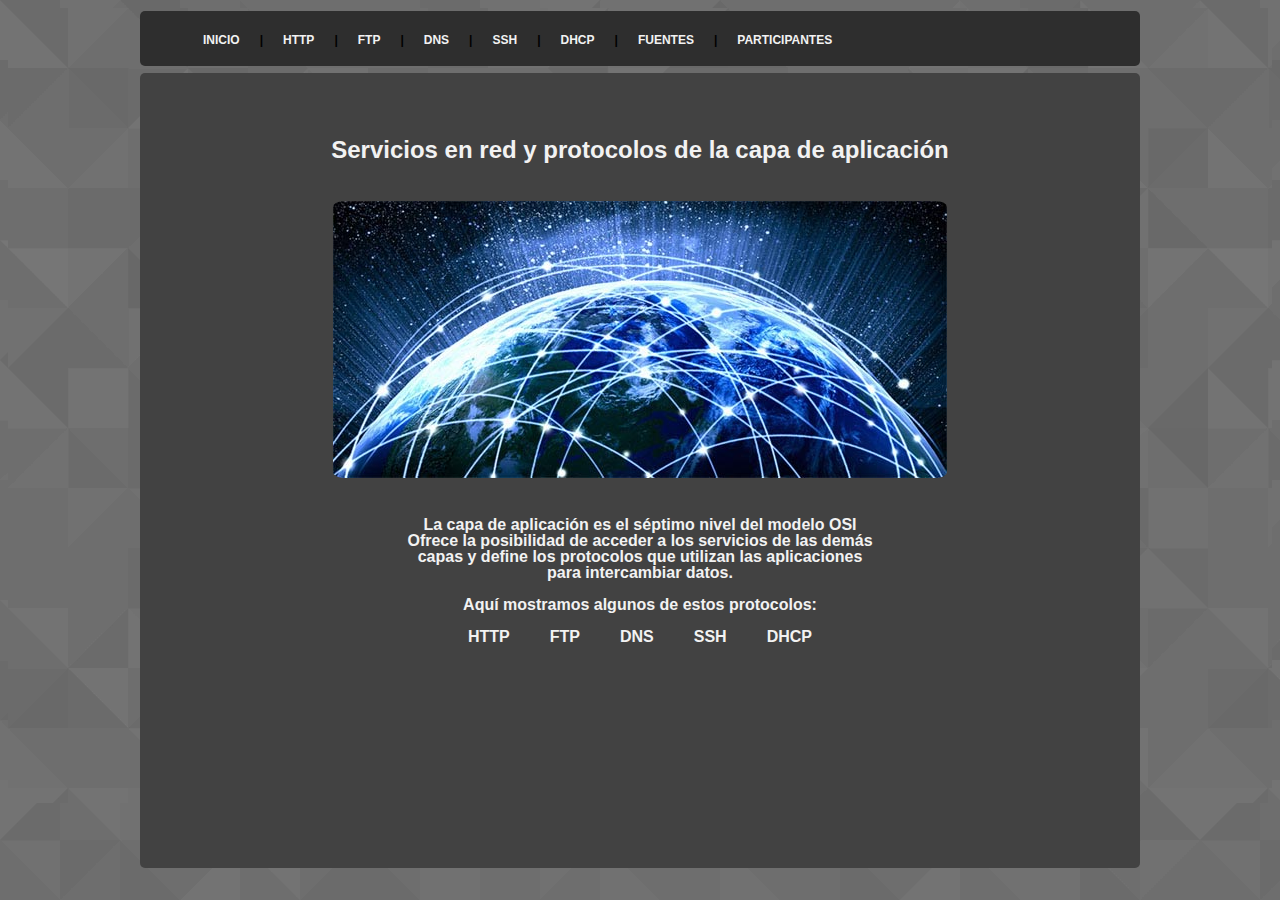
<file: web/index.html>
<!DOCTYPE html PUBLIC "-//W3C//DTD XHTML 1.0 Strict//EN"
	"http://www.w3.org/TR/xhtml1/DTD/xhtml1-strict.dtd">
<html xmlns="http://www.w3.org/1999/xhtml" xml:lang="en" lang="en">

<head>
	<title>Servicios En Red</title>
	<meta http-equiv="content-type" content="text/html;charset=utf-8" />
	<meta name="generator" content="Geany 1.24" />
	 <link rel=StyleSheet href="estilos.css" type="text/css" media="screen"/>
</head>

<body>
	<div id="contenedor">
		<table id="menu" width="100%">
			<td>
				<nav>
				<ul>
				<li title="Página principal"><a href="index.html">INICIO</a>|</li>
				<li title="Protocolo HTTP"><a href="http.html">HTTP</a>|</li>
				<li title="Protocolo FTP"><a href="ftp.html">FTP</a>|</li>
				<li title="Protocolo DNS"><a href="dns.html">DNS</a>|</li>
				<li title="Protocolo SSH"><a href="ssh.html">SSH</a>|</li>
				<li title="Protocolo DHCP"><a href="dhcp.html">DHCP</a>|</li>
				<li title="Fuentes de información"><a href="fuentes.html">FUENTES</a>|</li>
				<li title="Participantes del proyecto"><a href="participantes.html">PARTICIPANTES</a></li>
				</ul>
				</nav>
			</td>
		
		<table id="cuerpo" width="100%">
			<td id="contenido"valign="top">
			<h1>
			Servicios en red y protocolos de la capa de aplicación
			</h1>
			<br/>
			<br/>
			<img src="img/portada.jpg"/>
			<pre>
				
La capa de aplicación es el séptimo nivel del modelo OSI
Ofrece la posibilidad de acceder a los servicios de las demás
capas y define los protocolos que utilizan las aplicaciones
para intercambiar datos.

Aquí mostramos algunos de estos protocolos:

<a href="http.html">HTTP</a><a href="ftp.html">FTP</a><a href="dns.html">DNS</a><a href="ssh.html">SSH</a><a href="dhcp.html">DHCP</a>
			</pre>
			</td>
		</table>
	</div>
</body>

</html>
</file>
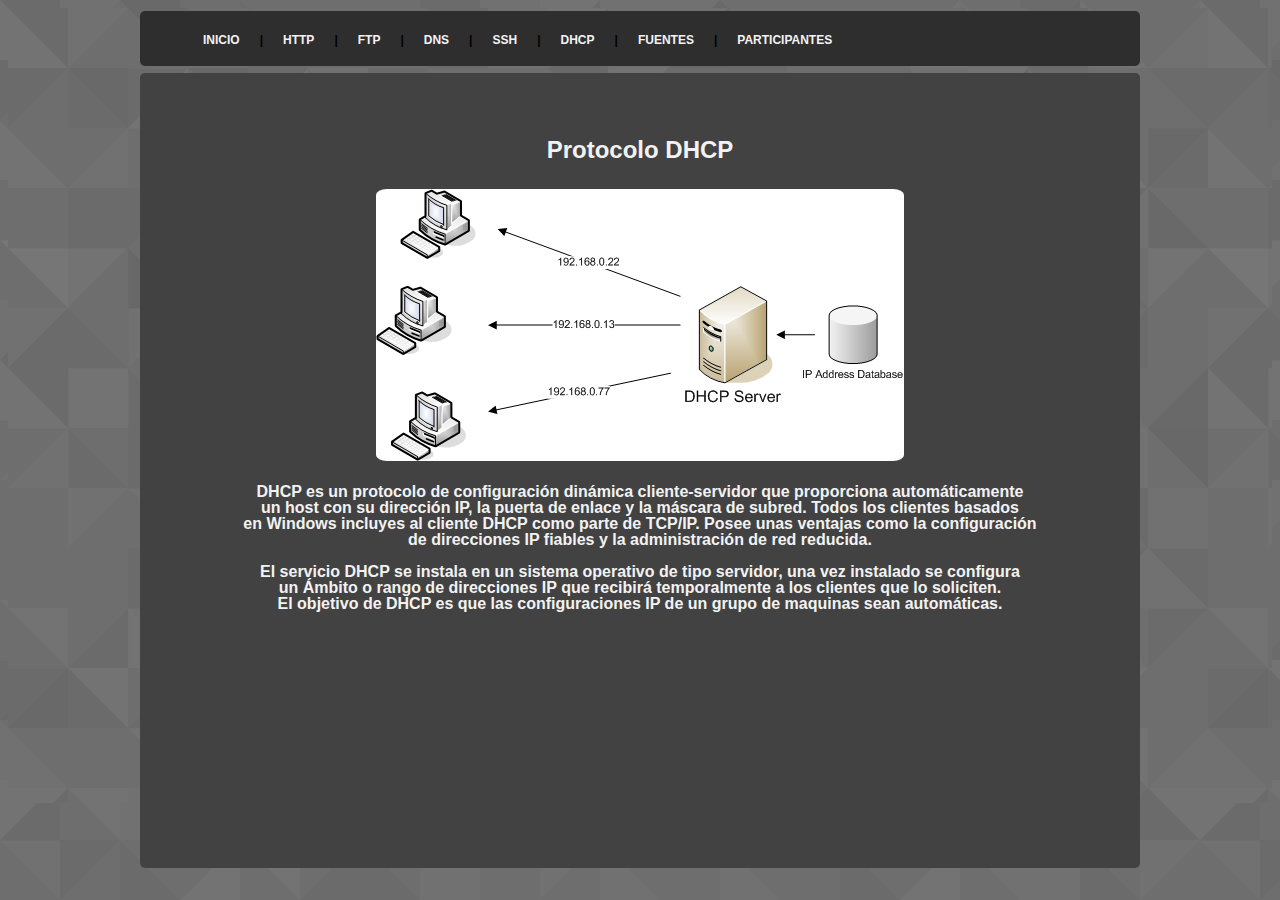
<file: web/dhcp.html>
<!DOCTYPE html PUBLIC "-//W3C//DTD XHTML 1.0 Strict//EN"
	"http://www.w3.org/TR/xhtml1/DTD/xhtml1-strict.dtd">
<html xmlns="http://www.w3.org/1999/xhtml" xml:lang="en" lang="en">

<head>
	<title>Servicios En Red</title>
	<meta http-equiv="content-type" content="text/html;charset=utf-8" />
	<meta name="generator" content="Geany 1.24" />
	 <link rel=StyleSheet href="estilos.css" type="text/css" media="screen"/>
</head>

<body>
	<div id="contenedor">
		<table id="menu" width="100%">
			<td>
				<nav>
				<ul>
				<li title="Página principal"><a href="index.html">INICIO</a>|</li>
				<li title="Protocolo HTTP"><a href="http.html">HTTP</a>|</li>
				<li title="Protocolo FTP"><a href="ftp.html">FTP</a>|</li>
				<li title="Protocolo DNS"><a href="dns.html">DNS</a>|</li>
				<li title="Protocolo SSH"><a href="ssh.html">SSH</a>|</li>
				<li title="Protocolo DHCP"><a href="dhcp.html">DHCP</a>|</li>
				<li title="Fuentes de información"><a href="fuentes.html">FUENTES</a>|</li>
				<li title="Participantes del proyecto"><a href="participantes.html">PARTICIPANTES</a></li>
				</ul>
				</nav>
			</td>
		</table>
		<table id="cuerpo" width="100%">
			<td id="contenido"valign="top">
			<h1>
			Protocolo DHCP
			</h1>
			<br/>
			<img src="img/dhcp.png"/>
			<pre>
DHCP es un protocolo de configuración dinámica cliente-servidor que proporciona automáticamente
un host con su dirección IP, la puerta de enlace y la máscara de subred. Todos los clientes basados
en Windows incluyes al cliente DHCP como parte de TCP/IP. Posee unas ventajas como la configuración
de direcciones IP fiables y la administración de red reducida.

El servicio DHCP se instala en un sistema operativo de tipo servidor, una vez instalado se configura
un Ámbito o rango de direcciones IP que recibirá temporalmente a los clientes que lo soliciten.
El objetivo de DHCP es que las configuraciones IP de un grupo de maquinas sean automáticas.


			</pre>
			</td>
		</table>
	</div>
</body>

</html>
</file>
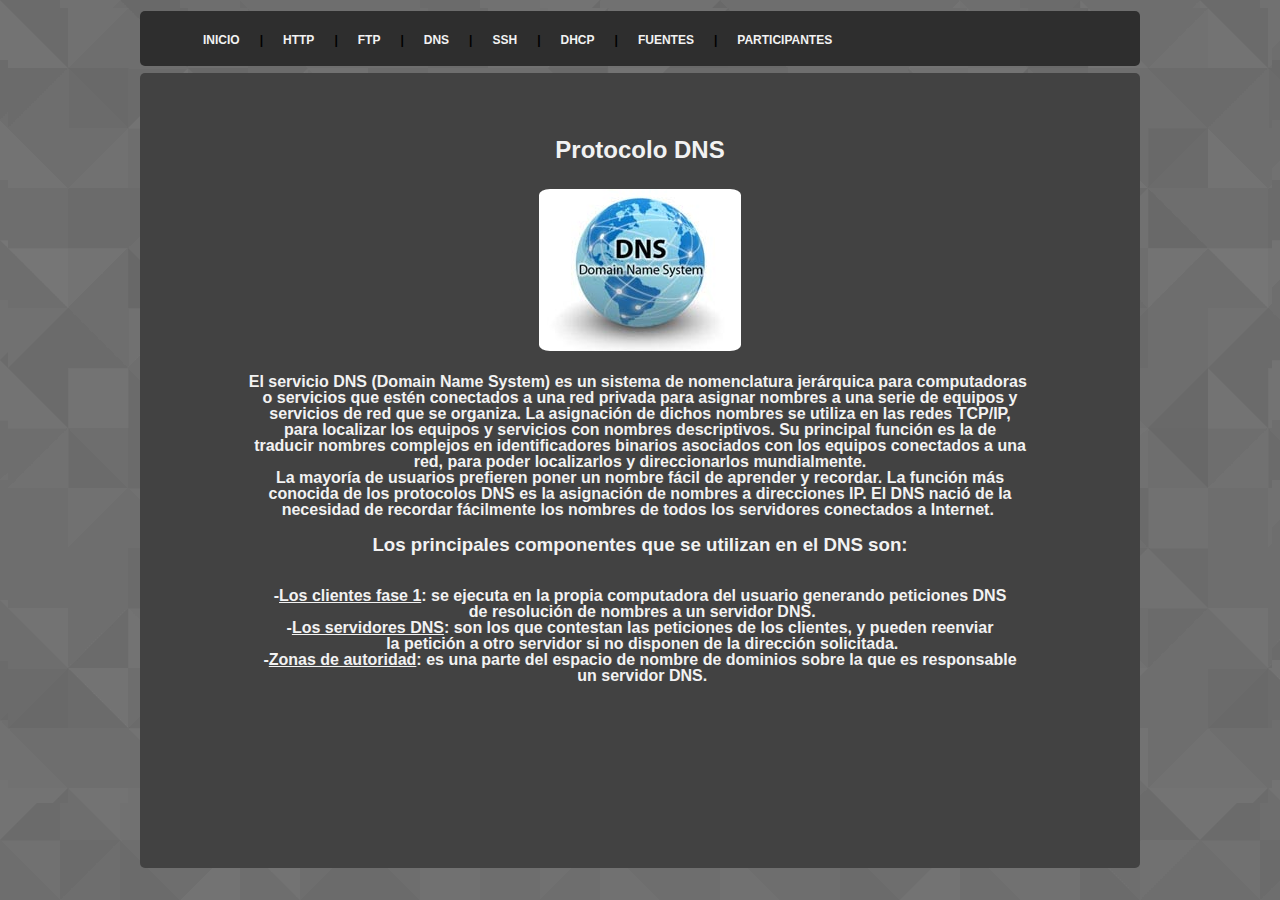
<file: web/dns.html>
<!DOCTYPE html PUBLIC "-//W3C//DTD XHTML 1.0 Strict//EN"
	"http://www.w3.org/TR/xhtml1/DTD/xhtml1-strict.dtd">
<html xmlns="http://www.w3.org/1999/xhtml" xml:lang="en" lang="en">

<head>
	<title>Servicios En Red</title>
	<meta http-equiv="content-type" content="text/html;charset=utf-8" />
	<meta name="generator" content="Geany 1.24" />
	 <link rel=StyleSheet href="estilos.css" type="text/css" media="screen"/>
</head>

<body>
	<div id="contenedor">
		<table id="menu" width="100%">
			<td>
				<nav>
				<ul>
				<li title="Página principal"><a href="index.html">INICIO</a>|</li>
				<li title="Protocolo HTTP"><a href="http.html">HTTP</a>|</li>
				<li title="Protocolo FTP"><a href="ftp.html">FTP</a>|</li>
				<li title="Protocolo DNS"><a href="dns.html">DNS</a>|</li>
				<li title="Protocolo SSH"><a href="ssh.html">SSH</a>|</li>
				<li title="Protocolo DHCP"><a href="dhcp.html">DHCP</a>|</li>
				<li title="Fuentes de información"><a href="fuentes.html">FUENTES</a>|</li>
				<li title="Participantes del proyecto"><a href="participantes.html">PARTICIPANTES</a></li>
				</ul>
				</nav>
			</td>
		</table>
		<table id="cuerpo" width="100%">
			<td id="contenido"valign="top">
			<h1>
			Protocolo DNS
			</h1>
			<br/>
			<img src="img/dns.jpg"/>
			<pre>
El servicio DNS (Domain Name System) es un sistema de nomenclatura jerárquica para computadoras 
o servicios que estén conectados a una red privada para asignar nombres a una serie de equipos y
servicios de red que se organiza. La asignación de dichos nombres se utiliza en las redes TCP/IP,
para localizar los equipos y servicios con nombres descriptivos. Su principal función es la de
traducir nombres complejos en identificadores binarios asociados con los equipos conectados a una
red, para poder localizarlos y direccionarlos mundialmente.
La mayoría de usuarios prefieren poner un nombre fácil de aprender y recordar. La función más
conocida de los protocolos DNS es la asignación de nombres a direcciones IP. El DNS nació de la
necesidad de recordar fácilmente los nombres de todos los servidores conectados a Internet. 
<h3>Los principales componentes que se utilizan en el DNS son:</h3>
-<u>Los clientes fase 1</u>: se ejecuta en la propia computadora del usuario generando peticiones DNS
 de resolución de nombres a un servidor DNS.
-<u>Los servidores DNS</u>: son los que contestan las peticiones de los clientes, y pueden reenviar
 la petición a otro servidor si no disponen de la dirección solicitada.
-<u>Zonas de autoridad</u>: es una parte del espacio de nombre de dominios sobre la que es responsable
 un servidor DNS.
			</pre>
			</td>
		</table>
	</div>
</body>

</html>
</file>
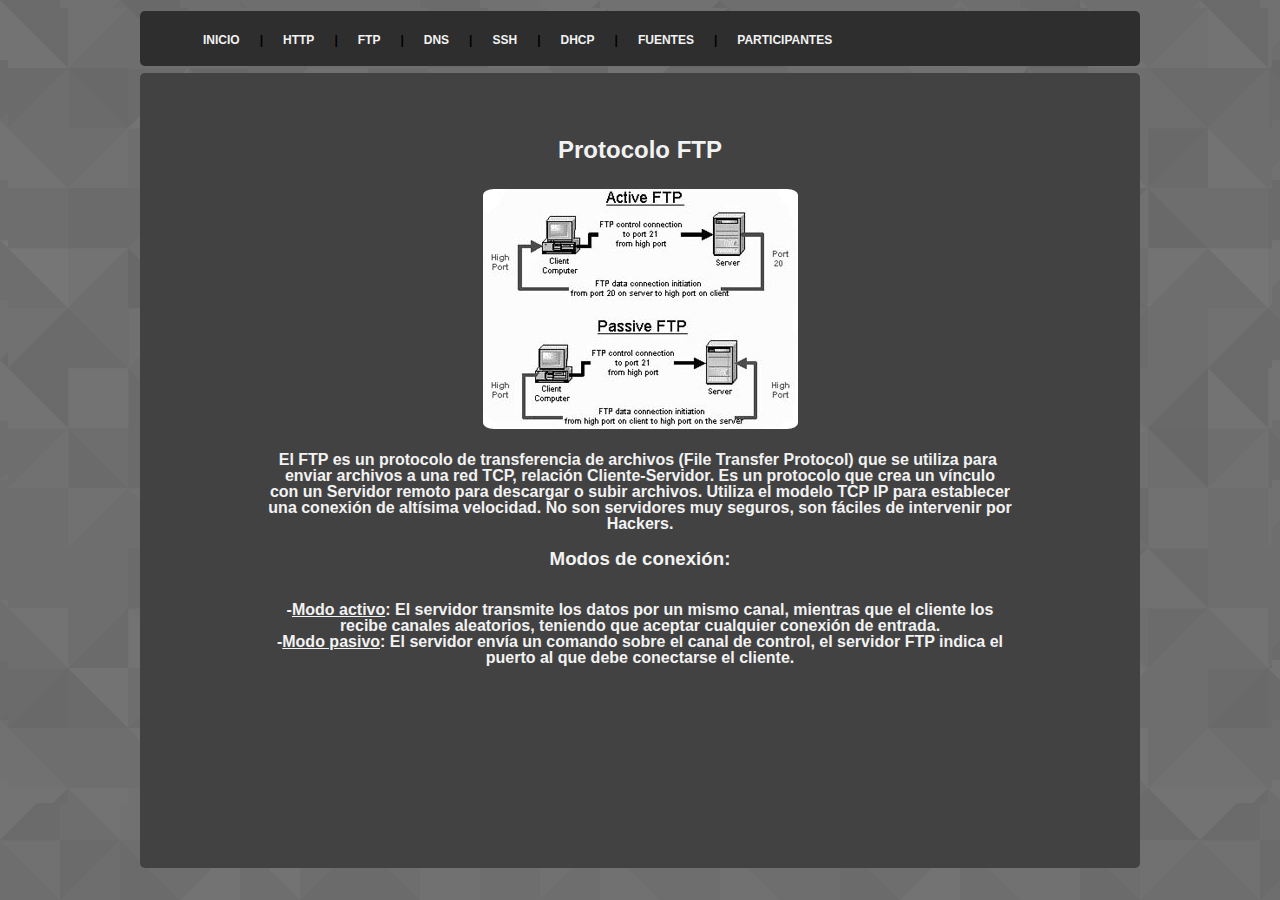
<file: web/ftp.html>
<!DOCTYPE html PUBLIC "-//W3C//DTD XHTML 1.0 Strict//EN"
	"http://www.w3.org/TR/xhtml1/DTD/xhtml1-strict.dtd">
<html xmlns="http://www.w3.org/1999/xhtml" xml:lang="en" lang="en">

<head>
	<title>Servicios En Red</title>
	<meta http-equiv="content-type" content="text/html;charset=utf-8" />
	<meta name="generator" content="Geany 1.24" />
	 <link rel=StyleSheet href="estilos.css" type="text/css" media="screen"/>
</head>

<body>
	<div id="contenedor">
		<table id="menu" width="100%">
			<td>
				<nav>
				<ul>
				<li title="Página principal"><a href="index.html">INICIO</a>|</li>
				<li title="Protocolo HTTP"><a href="http.html">HTTP</a>|</li>
				<li title="Protocolo FTP"><a href="ftp.html">FTP</a>|</li>
				<li title="Protocolo DNS"><a href="dns.html">DNS</a>|</li>
				<li title="Protocolo SSH"><a href="ssh.html">SSH</a>|</li>
				<li title="Protocolo DHCP"><a href="dhcp.html">DHCP</a>|</li>
				<li title="Fuentes de información"><a href="fuentes.html">FUENTES</a>|</li>
				<li title="Participantes del proyecto"><a href="participantes.html">PARTICIPANTES</a></li>
				</ul>
				</nav>
			</td>
		</table>
		<table id="cuerpo" width="100%">
			<td id="contenido"valign="top">
			<h1>
			Protocolo FTP
			</h1>
			<br/>
			<img src="img/ftp.jpg"/>
			<pre>
El FTP es un protocolo de transferencia de archivos (File Transfer Protocol) que se utiliza para 
enviar archivos a una red TCP, relación Cliente-Servidor. Es un protocolo que crea un vínculo
con un Servidor remoto para descargar o subir archivos. Utiliza el modelo TCP IP para establecer
una conexión de altísima velocidad. No son servidores muy seguros, son fáciles de intervenir por
Hackers.
<h3>Modos de conexión:</h3>
-<u>Modo activo</u>: El servidor transmite los datos por un mismo canal, mientras que el cliente los
recibe canales aleatorios, teniendo que aceptar cualquier conexión de entrada.
-<u>Modo pasivo</u>: El servidor envía un comando sobre el canal de control, el servidor FTP indica el
puerto al que debe conectarse el cliente.
			</pre>
			</td>
		</table>
	</div>
</body>

</html>
</file>
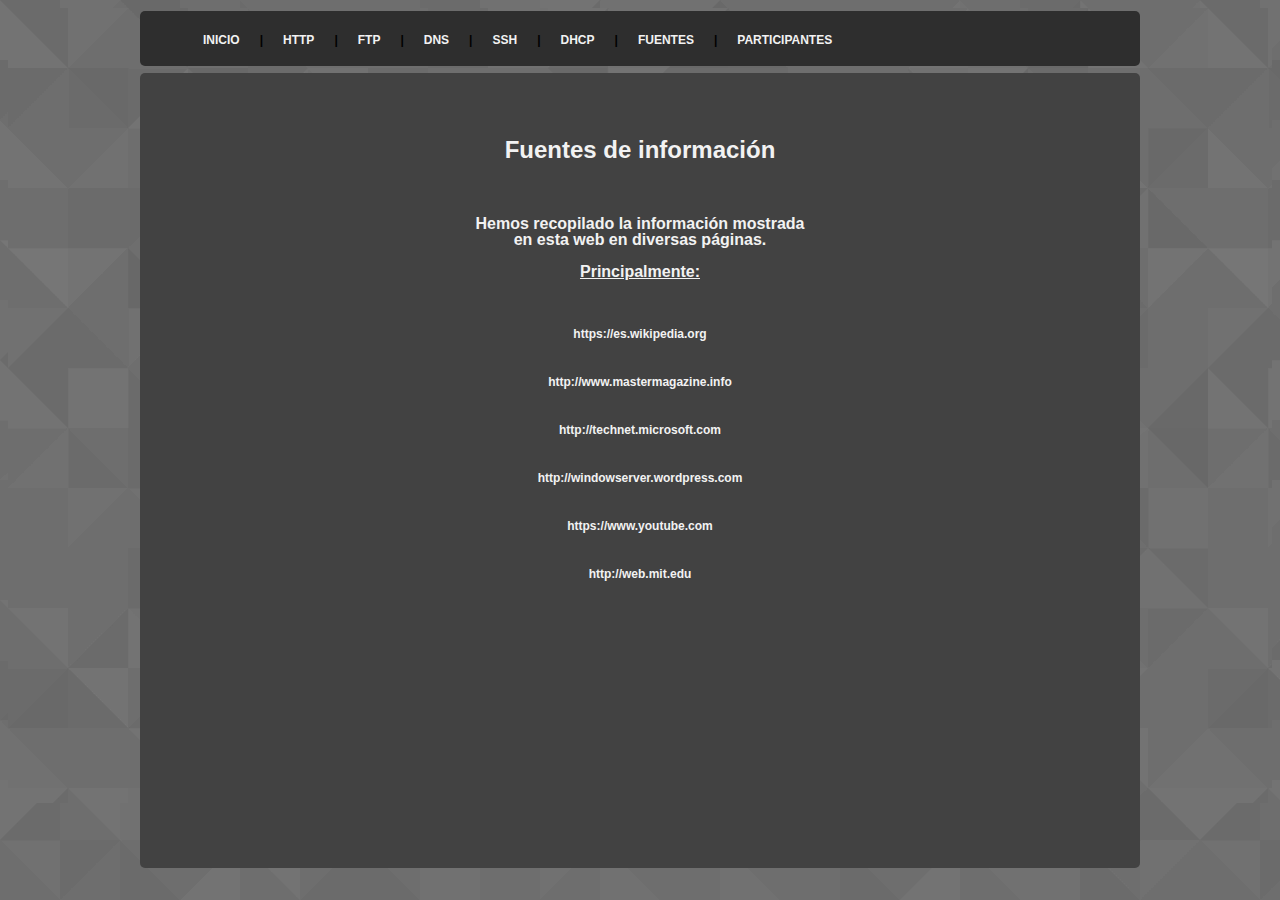
<file: web/fuentes.html>
<!DOCTYPE html PUBLIC "-//W3C//DTD XHTML 1.0 Strict//EN"
	"http://www.w3.org/TR/xhtml1/DTD/xhtml1-strict.dtd">
<html xmlns="http://www.w3.org/1999/xhtml" xml:lang="en" lang="en">

<head>
	<title>Servicios En Red</title>
	<meta http-equiv="content-type" content="text/html;charset=utf-8" />
	<meta name="generator" content="Geany 1.24" />
	 <link rel=StyleSheet href="estilos.css" type="text/css" media="screen"/>
</head>

<body>
	<div id="contenedor">
		<table id="menu" width="100%">
			<td>
				<nav>
				<ul>
				<li title="Página principal"><a href="index.html">INICIO</a>|</li>
				<li title="Protocolo HTTP"><a href="http.html">HTTP</a>|</li>
				<li title="Protocolo FTP"><a href="ftp.html">FTP</a>|</li>
				<li title="Protocolo DNS"><a href="dns.html">DNS</a>|</li>
				<li title="Protocolo SSH"><a href="ssh.html">SSH</a>|</li>
				<li title="Protocolo DHCP"><a href="dhcp.html">DHCP</a>|</li>
				<li title="Fuentes de información"><a href="fuentes.html">FUENTES</a>|</li>
				<li title="Participantes del proyecto"><a href="participantes.html">PARTICIPANTES</a></li>
				</ul>
				</nav>
			</td>
		</table>
		<table id="cuerpo" width="100%">
			<td id="contenido"valign="top">
			<h1>
			Fuentes de información
			</h1>
			<br/>
			<pre>
				
Hemos recopilado la información mostrada
en esta web en diversas páginas.

<u>Principalmente:</u>

			</pre>
			<a href="https://es.wikipedia.org/wiki/Wikipedia:Portada">https://es.wikipedia.org</a><br/><br/><br/><br/>
			<a href="http://www.mastermagazine.info">http://www.mastermagazine.info</a><br/><br/><br/><br/>
			<a href="http://technet.microsoft.com">http://technet.microsoft.com</a><br/><br/><br/><br/>
			<a href="http://windowserver.wordpress.com">http://windowserver.wordpress.com</a><br/><br/><br/><br/>
			<a href="https://www.youtube.com/">https://www.youtube.com</a><br/><br/><br/><br/>
			<a href="http://web.mit.edu">http://web.mit.edu</a>
			</td>
		</table>
	</div>
</body>

</html>
</file>
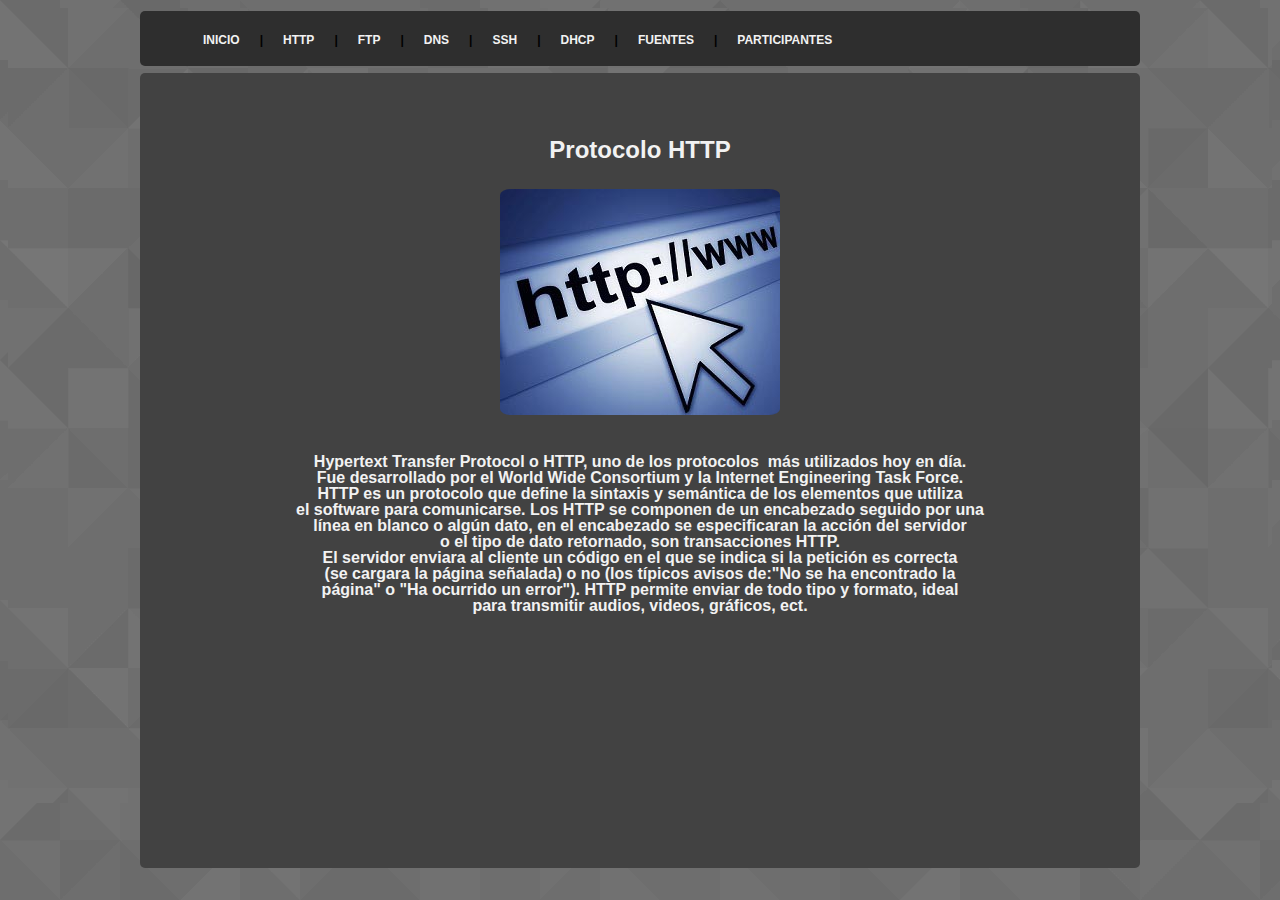
<file: web/http.html>
<!DOCTYPE html PUBLIC "-//W3C//DTD XHTML 1.0 Strict//EN"
	"http://www.w3.org/TR/xhtml1/DTD/xhtml1-strict.dtd">
<html xmlns="http://www.w3.org/1999/xhtml" xml:lang="en" lang="en">

<head>
	<title>Servicios En Red</title>
	<meta http-equiv="content-type" content="text/html;charset=utf-8" />
	<meta name="generator" content="Geany 1.24" />
	 <link rel=StyleSheet href="estilos.css" type="text/css" media="screen"/>
</head>

<body>
	<div id="contenedor">
		<table id="menu" width="100%">
			<td>
				<nav>
				<ul>
				<li title="Página principal"><a href="index.html">INICIO</a>|</li>
				<li title="Protocolo HTTP"><a href="http.html">HTTP</a>|</li>
				<li title="Protocolo FTP"><a href="ftp.html">FTP</a>|</li>
				<li title="Protocolo DNS"><a href="dns.html">DNS</a>|</li>
				<li title="Protocolo SSH"><a href="ssh.html">SSH</a>|</li>
				<li title="Protocolo DHCP"><a href="dhcp.html">DHCP</a>|</li>
				<li title="Fuentes de información"><a href="fuentes.html">FUENTES</a>|</li>
				<li title="Participantes del proyecto"><a href="participantes.html">PARTICIPANTES</a></li>
				</ul>
				</nav>
			</td>
		</table>
		<table id="cuerpo" width="100%">
			<td id="contenido"valign="top">
			<h1>
			Protocolo HTTP
			</h1>
			<br/>
			<img src="img/http.jpg"/>
			<pre>				
Hypertext Transfer Protocol o HTTP, uno de los protocolos  más utilizados hoy en día.
Fue desarrollado por el World Wide Consortium y la Internet Engineering Task Force.
HTTP es un protocolo que define la sintaxis y semántica de los elementos que utiliza
el software para comunicarse. Los HTTP se componen de un encabezado seguido por una
línea en blanco o algún dato, en el encabezado se especificaran la acción del servidor
o el tipo de dato retornado, son transacciones HTTP.
El servidor enviara al cliente un código en el que se indica si la petición es correcta
(se cargara la página señalada) o no (los típicos avisos de:"No se ha encontrado la
página" o "Ha ocurrido un error"). HTTP permite enviar de todo tipo y formato, ideal
para transmitir audios, videos, gráficos, ect.
			</pre>
			</td>
		</table>
	</div>
</body>

</html>
</file>
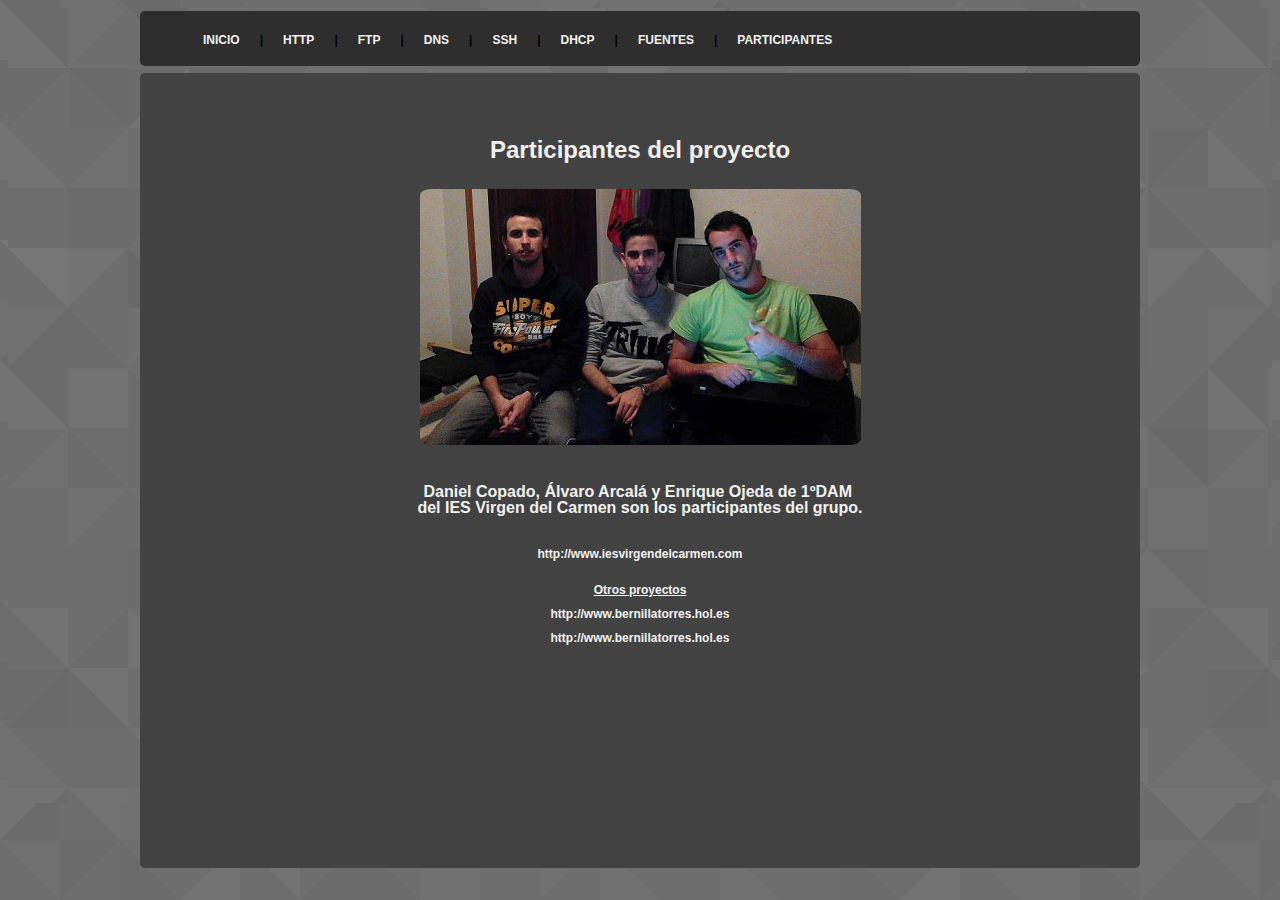
<file: web/participantes.html>
<!DOCTYPE html PUBLIC "-//W3C//DTD XHTML 1.0 Strict//EN"
	"http://www.w3.org/TR/xhtml1/DTD/xhtml1-strict.dtd">
<html xmlns="http://www.w3.org/1999/xhtml" xml:lang="en" lang="en">

<head>
	<title>Servicios En Red</title>
	<meta http-equiv="content-type" content="text/html;charset=utf-8" />
	<meta name="generator" content="Geany 1.24" />
	 <link rel=StyleSheet href="estilos.css" type="text/css" media="screen"/>
</head>

<body>
	<div id="contenedor">
		<table id="menu" width="100%">
			<td>
				<nav>
				<ul>
				<li title="Página principal"><a href="index.html">INICIO</a>|</li>
				<li title="Protocolo HTTP"><a href="http.html">HTTP</a>|</li>
				<li title="Protocolo FTP"><a href="ftp.html">FTP</a>|</li>
				<li title="Protocolo DNS"><a href="dns.html">DNS</a>|</li>
				<li title="Protocolo SSH"><a href="ssh.html">SSH</a>|</li>
				<li title="Protocolo DHCP"><a href="dhcp.html">DHCP</a>|</li>
				<li title="Fuentes de información"><a href="fuentes.html">FUENTES</a>|</li>
				<li title="Participantes del proyecto"><a href="participantes.html">PARTICIPANTES</a></li>
				</ul>
				</nav>
			</td>
		</table>
		<table id="cuerpo" width="100%">
			<td id="contenido" valign="top">
			<h1>
			Participantes del proyecto
			</h1>
			<br/>
			<img src="img/fotogrupo.JPG"/>
			<pre>
				
Daniel Copado, Álvaro Arcalá y Enrique Ojeda de 1ºDAM 
del IES Virgen del Carmen son los participantes del grupo.
			</pre>
			<a href="https://www.iesvirgendelcarmen.com">http://www.iesvirgendelcarmen.com</a><br/><br/><br/>
			<u>Otros proyectos</u><br/><br/>
			<a href="http://www.bernillatorres.hol.es">http://www.bernillatorres.hol.es</a><br/><br/>
			<a href="http://www.bernillatorres.hol.es">http://www.bernillatorres.hol.es</a>
			</td>
		</table>
	</div>
</body>

</html>
</file>
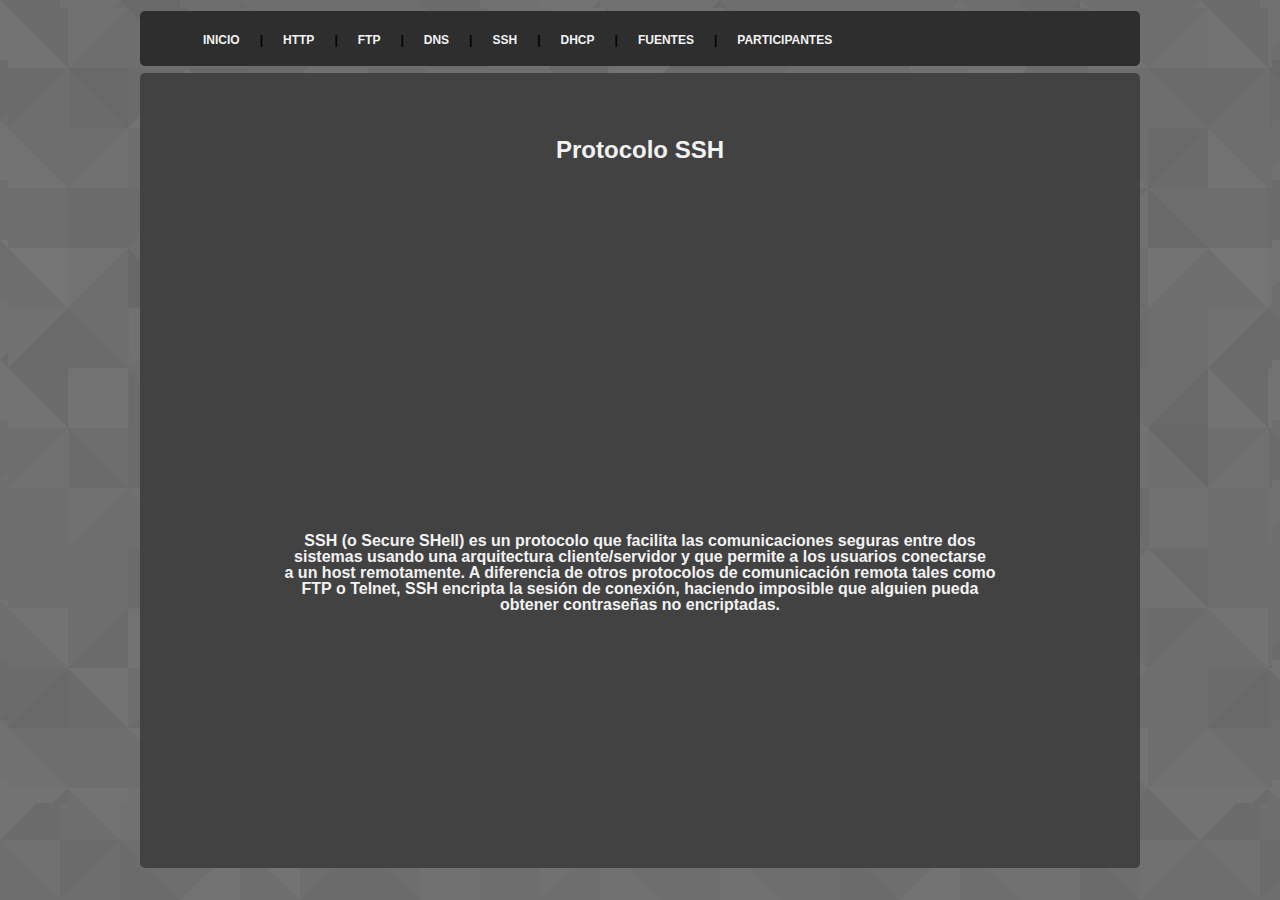
<file: web/ssh.html>
<!DOCTYPE html PUBLIC "-//W3C//DTD XHTML 1.0 Strict//EN"
	"http://www.w3.org/TR/xhtml1/DTD/xhtml1-strict.dtd">
<html xmlns="http://www.w3.org/1999/xhtml" xml:lang="en" lang="en">

<head>
	<title>Servicios En Red</title>
	<meta http-equiv="content-type" content="text/html;charset=utf-8" />
	<meta name="generator" content="Geany 1.24" />
	 <link rel=StyleSheet href="estilos.css" type="text/css" media="screen"/>
</head>

<body>
	<div id="contenedor">
		<table id="menu" width="100%">
			<td>
				<nav>
				<ul>
				<li title="Página principal"><a href="index.html">INICIO</a>|</li>
				<li title="Protocolo HTTP"><a href="http.html">HTTP</a>|</li>
				<li title="Protocolo FTP"><a href="ftp.html">FTP</a>|</li>
				<li title="Protocolo DNS"><a href="dns.html">DNS</a>|</li>
				<li title="Protocolo SSH"><a href="ssh.html">SSH</a>|</li>
				<li title="Protocolo DHCP"><a href="dhcp.html">DHCP</a>|</li>
				<li title="Fuentes de información"><a href="fuentes.html">FUENTES</a>|</li>
				<li title="Participantes del proyecto"><a href="participantes.html">PARTICIPANTES</a></li>
				</ul>
				</nav>
			</td>
		</table>
		<table id="cuerpo" width="100%">
			<td id="contenido"valign="top">
			<h1>
			Protocolo SSH
			</h1>
			<br/>
			<iframe width="560" height="315" src="//www.youtube.com/embed/0YAHuCZ_NM4" frameborder="0"></iframe>
			<pre>
				
SSH (o Secure SHell) es un protocolo que facilita las comunicaciones seguras entre dos
sistemas usando una arquitectura cliente/servidor y que permite a los usuarios conectarse
a un host remotamente. A diferencia de otros protocolos de comunicación remota tales como
FTP o Telnet, SSH encripta la sesión de conexión, haciendo imposible que alguien pueda
obtener contraseñas no encriptadas.
			</pre>
			</td>
		</table>
	</div>
</body>

</html>
</file>
<file: web/estilos.css>
#contenedor {
	margin-left: auto;
	margin-right: auto;
	width: 1000px;
	height:100%;
}
html, body { 
height: 94%; 
background-image:url(img/background.png);
}
li{
  display: inline;
  margin: 0 0 9px 0;
  float: left;

}
a {
  padding: 2px 20px 2px 20px;
  color: #F2F2F2;
  text-decoration: none;
}
#menu {
  border-radius: 5px;
  display: inline-block;
  font: bold 12px/12px HelveticaNeue, Arial;
  padding: 8px 0;
  text-decoration: none;
  background: #2E2E2E;
  margin: 3px 0px;
}
#cuerpo {
  color: #F2F2F2;
  border-radius: 5px;
  font: bold 12px/12px HelveticaNeue, Arial;
  padding: 8px 0;
  text-decoration: none;
  background: #424242;
  min-height: 100%;
  text-align: center;
  height: 100%
  
  }
img {
border-radius: 11px;
padding: 5px 0px 5px 0px;
}
pre{
  font: bold 16px/16px HelveticaNeue, Arial;
  }
#contenido{
  padding: 45px 0px 0px 0px;
}
</file>
